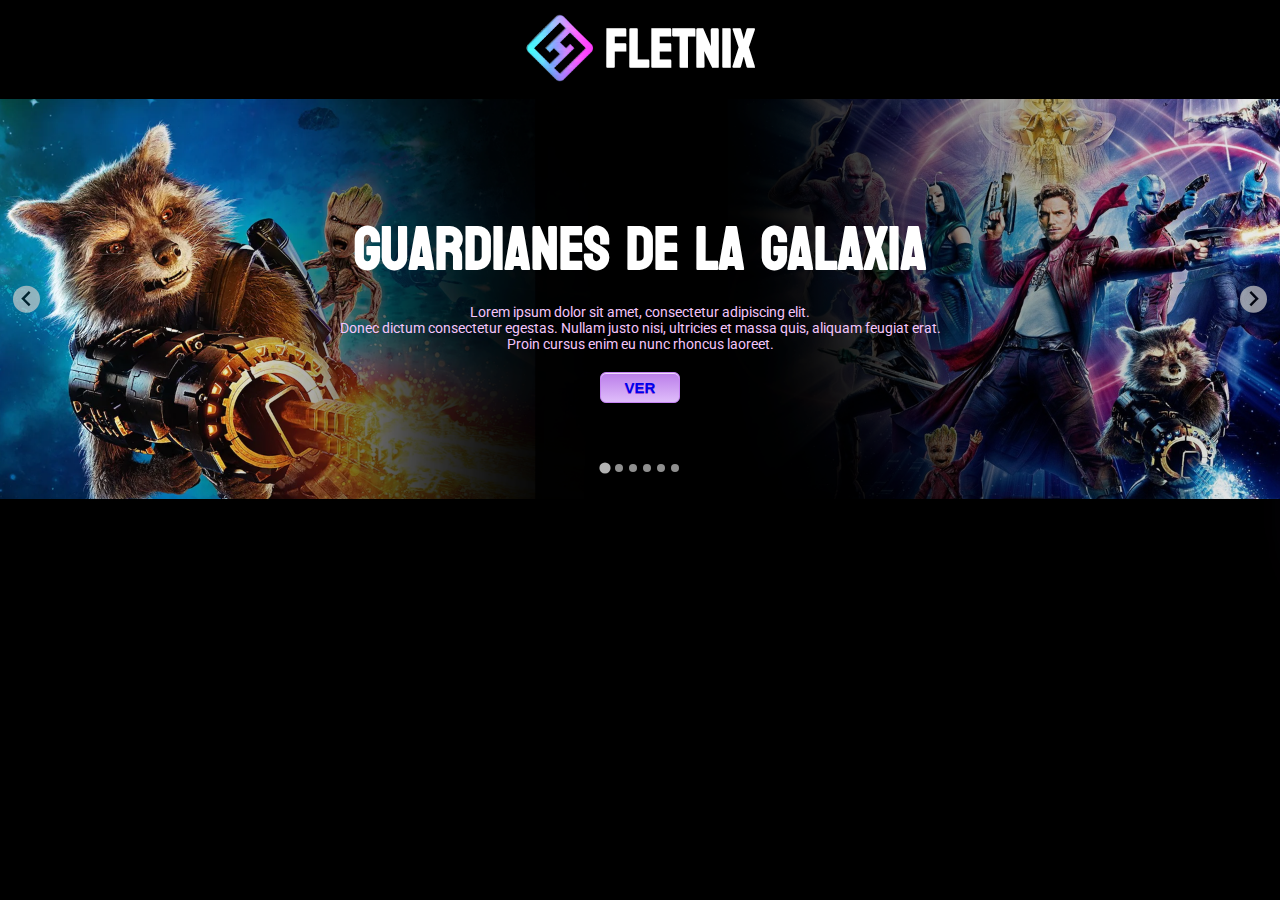
<file: index.html>
﻿<!doctype html>
<html lang="es">
<head>
	<!-- Informació Meta -->
	<meta charset="utf-8"/>
	<meta name="description" content="Lorem Ipsum">
	<meta name="keywords" content="Lorem, Ipsum">
	<meta name="author" content="Lorem Ipsum">

	<link href="https://fonts.googleapis.com/css2?family=Koulen&display=swap" rel="stylesheet">
	<link rel="preconnect" href="https://fonts.googleapis.com">
	<link rel="preconnect" href="https://fonts.gstatic.com" crossorigin>
	<link href="https://fonts.googleapis.com/css2?family=Koulen&family=Roboto&display=swap" rel="stylesheet">

	<!-- Enllaç a l'arxiu CSS Extern -->
	<link rel="stylesheet" href="css/style.css" type="text/css"/>
	<link rel="stylesheet" href="css/splide.css" type="text/css"/>

	<!-- Link to the file hosted on your server, -->
	<link rel="stylesheet" href="css/splide.min.css">

	<script src="js/splide.min.js"></script>
	<script src="js/splide.js"></script>

	<!-- jquery -->
	<script  type="text/javascript" src="https://code.jquery.com/jquery-3.6.0.min.js"></script>

	<!-- Enllaç a Javascript Extern -->
	<script  type="text/javascript" src="js/javascript.js"></script>

	<!-- favicon -->
	<link href="img/favicon/favicon.png" rel="icon" type="image/png" />

	<!-- Títol de la pàgina -->
	<title>Títol de la pàgina</title>
</head>
<body>
	<header></header>
	<div id="main">
		<img id="logo" src="img/logo.png"/>
		<h2 id=fletnix>FLETNIX</h2>
	</div>
	<section class="splide" aria-label="Splide Basic HTML Example" data-splide='{"type":"loop","perPage":1}'>
  <div class="splide__track">
		<ul class="splide__list">
			<li class="splide__slide">
				<div class="info_slider">
				<h1>Guardianes de la Galaxia</h1>
				<p id="description_slide"> Lorem ipsum dolor sit amet, consectetur adipiscing elit.</br> Donec dictum consectetur egestas. Nullam justo nisi, ultricies et massa quis, aliquam feugiat erat.</br> Proin cursus enim eu nunc rhoncus laoreet. </p>
				<button id="button_slide"><a href="https://molokoserver.com/rebost/cecot/video.mp4" target="_blank">VER</a></button>
				</div>
				<img class="slider" src="img/banner/3.png"/>
			</li>
			<li class="splide__slide">
				<div class="info_slider">
				<h1>Siempre a tu lado, Hachiko</h1>
				<p id="description_slide">Lorem ipsum dolor sit amet, consectetur adipiscing elit.</br> Donec dictum consectetur egestas. Nullam justo nisi, ultricies et massa quis, aliquam feugiat erat.</br> Proin cursus enim eu nunc rhoncus laoreet.</p>
				<button id="button_slide"><a href="https://molokoserver.com/rebost/cecot/video.mp4" target="_blank">VER</a></button>
				</div>
				<img class="slider" src="img/banner/2.png"/>
			</li>
			<li class="splide__slide">
				<div class="info_slider">
				<h1>AQUAMAN</h1>
				<p id="description_slide">Lorem ipsum dolor sit amet, consectetur adipiscing elit.</br> Donec dictum consectetur egestas. Nullam justo nisi, ultricies et massa quis, aliquam feugiat erat.</br> Proin cursus enim eu nunc rhoncus laoreet.</p>
				<button id="button_slide"><a href="https://molokoserver.com/rebost/cecot/video.mp4" target="_blank">VER</a></button>
				</div>
				<img class="slider" src="img/banner/1.png"/>
			</li>
			<li class="splide__slide">
				<div class="info_slider">
				<h1>Doctor Strange </h1>
				<p id="description_slide">Lorem ipsum dolor sit amet, consectetur adipiscing elit.</br> Donec dictum consectetur egestas. Nullam justo nisi, ultricies et massa quis, aliquam feugiat erat.</br> Proin cursus enim eu nunc rhoncus laoreet.</p>
				<button id="button_slide"><a href="https://molokoserver.com/rebost/cecot/video.mp4" target="_blank">VER</a></button>
				</div>
				<img class="slider" src="img/banner/4.png"/>
			</li>
			<li class="splide__slide">
				<div class="info_slider">
				<h1>AVATAR</h1>
				<p id="description_slide">Lorem ipsum dolor sit amet, consectetur adipiscing elit.</br> Donec dictum consectetur egestas. Nullam justo nisi, ultricies et massa quis, aliquam feugiat erat.</br> Proin cursus enim eu nunc rhoncus laoreet.</p>
				<button id="button_slide"><a href="https://molokoserver.com/rebost/cecot/video.mp4" target="_blank">VER</a></button>
				</div>
				<img class="slider" src="img/banner/5.png"/>
			</li>
			<li class="splide__slide">
				<div class="info_slider">
				<h1>Spider Man</h1>
				<p id="description_slide">Lorem ipsum dolor sit amet, consectetur adipiscing elit.</br> Donec dictum consectetur egestas. Nullam justo nisi, ultricies et massa quis, aliquam feugiat erat.</br> Proin cursus enim eu nunc rhoncus laoreet.</p>
				<button id="button_slide"><a href="https://molokoserver.com/rebost/cecot/video.mp4" target="_blank">VER</a></button>
				</div>
				<img class="slider" src="img/banner/6.png"/>
			</li>
		</ul>
  </div>

	<header></header>

</section>
	<section id="llistat_pellicules">
	</section>

	<div id="afegir"><a href="formulari.html">Afegir</a></div>
	<footer></footer>
</body>
</html>
</file>
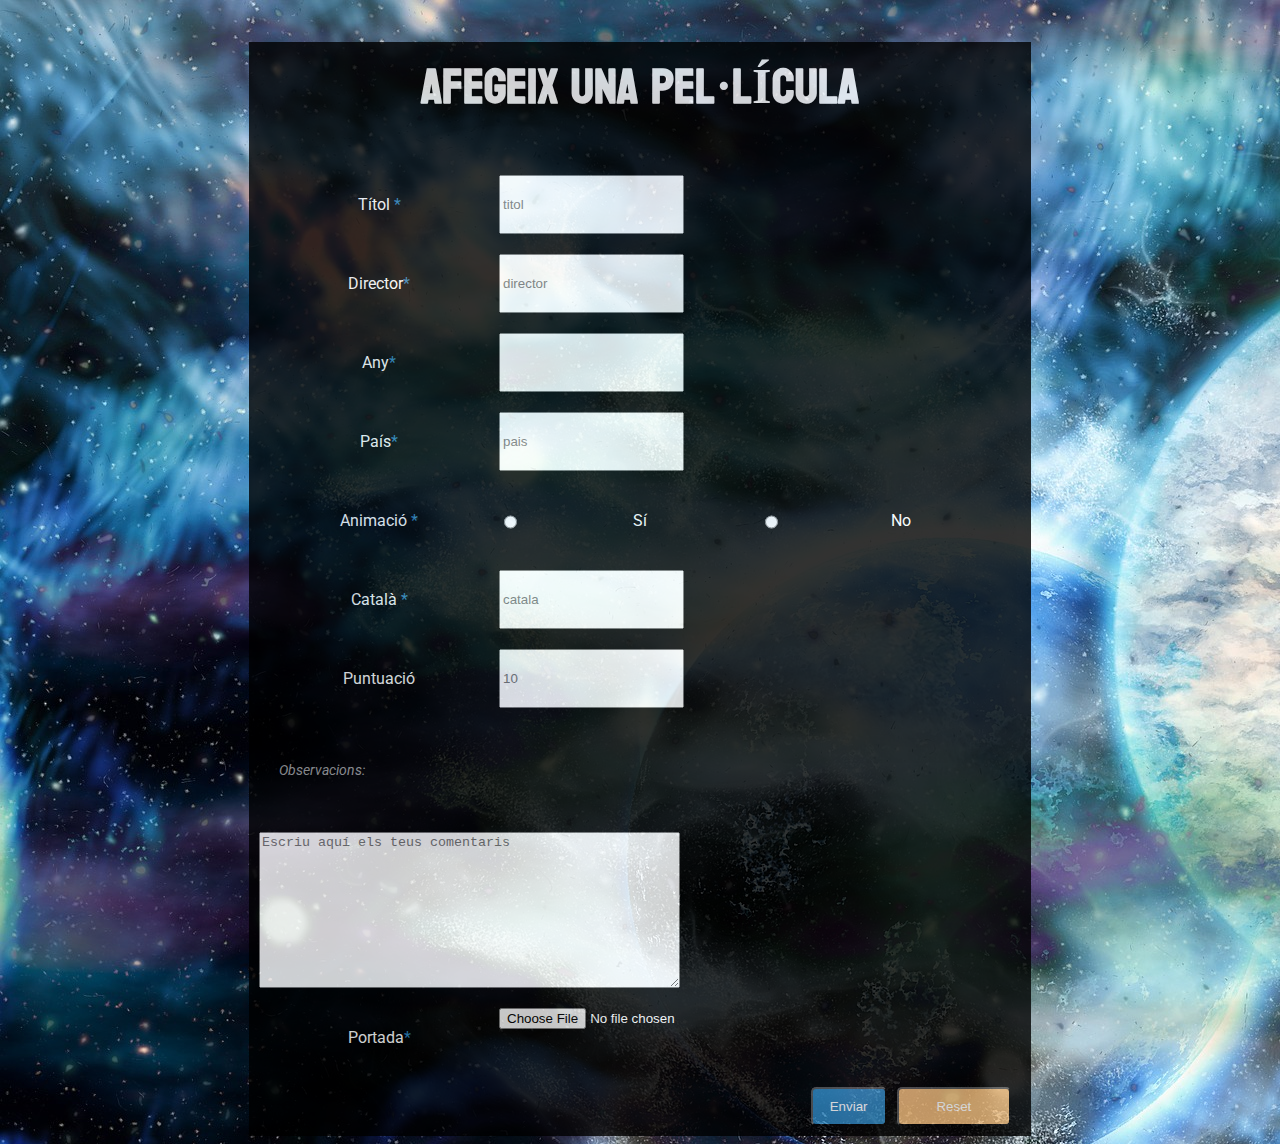
<file: formulari.html>
﻿<!doctype html>
<html lang="es">
<head>
	<!-- Informació Meta -->
	<meta charset="utf-8"/>
	<meta name="description" content="Lorem Ipsum">
	<meta name="keywords" content="Lorem, Ipsum">
	<meta name="author" content="Lorem Ipsum">

	<link rel="preconnect" href="https://fonts.googleapis.com">
<link rel="preconnect" href="https://fonts.gstatic.com" crossorigin>
<link href="https://fonts.googleapis.com/css2?family=Bungee&family=Roboto:wght@300;400&display=swap" rel="stylesheet">

	<link rel="preconnect" href="https://fonts.googleapis.com">
	<link rel="preconnect" href="https://fonts.gstatic.com" crossorigin>
	<link href="https://fonts.googleapis.com/css2?family=BhuTuka+Expanded+One&family=Bungee&family=Fahkwang&family=Roboto:wght@300;400&display=swap" rel="stylesheet">

	<link href="https://fonts.googleapis.com/css2?family=Koulen&display=swap" rel="stylesheet">
	<link rel="preconnect" href="https://fonts.googleapis.com">
	<link rel="preconnect" href="https://fonts.gstatic.com" crossorigin>
	<link href="https://fonts.googleapis.com/css2?family=Koulen&family=Roboto&display=swap" rel="stylesheet">

	<!-- Enllaç a l'arxiu CSS Extern -->
	<link rel="stylesheet" href="css/formulari.css" type="text/css"/>

	<!-- Enllaç a Javascript Extern -->
	<script  type="text/javascript" src="js/javascript.js"></script>

	<!-- favicon -->
	<link href="img/favicon.png" rel="icon" type="image/png" />

	<!-- Títol de la pàgina -->
	<title>Títol de la pàgina</title>
</head>
<body>
	<header></header>
	<section>
		<article>
			<form id="formulari"  method="POST" action="php/pellicules_add.php" enctype="multipart/form-data">
				<h1>AFEGEIX UNA PEL·LÍCULA</h1>
					<div>
						<label>Títol <span>*</span></label>
						<input type="text" name="titol" id="titol" placeholder="titol" onblur="valida_nom();"><br>
						<div class="error" id="error_titol"></div>
					</div>
					<div>
						<label>Director<span>*</span></label>
						<input type="text" name="director" id="director" placeholder="director" onblur="valida_cognom();"><br>
						<div class="error" id="error_director"></div>
					</div>
					<div>
						<label>Any<span>*</span></label>
						<input type="number" name="any" id="any">
					</div>
					<div>
						<label>País<span>*</span></label>
						<input type="text" name="pais" id="pais" placeholder="pais" onblur="valida_cognom();"><br>
						<div class="error" id="error_pais"></div>
					</div>
					<div>
						<label>Animació <span>*</span></label>
						<input type="radio" name="animacio" id="animacio_si" value="si" onblur="valida_online()"><label>Sí</label>
						<input type="radio" name="animacio" id="animacio_no" value="no" onblur="valida_online()"><label>No</label>
						<span class="error" id="error_online"></span>
					</div>
					<div>
						<label>Català <span>*</span></label>
						<input type="text" name="catala" id="catala" placeholder="catala" onblur="valida_nom();"><br>
						<div class="error" id="error_nom"></div>
					</div>
					<div>
						<label>Puntuació</label>
						<input type="number" name="puntuacio" id="puntuacio" placeholder="10" onblur="valida_comanda()">
						<div class="error" id="error_comanda"></div>
					</div>
					<div id="obeservacions">
						<p> Observacions:</p>
					</div>
					<div>
							<textarea name="textarea" rows="10" cols="50" placeholder="Escriu aquí els teus comentaris"></textarea>
					</div>
					<div>
						<label>Portada<span>*</span></label>
						<input type="file" name="email" id="email" placeholder="exemple@exemple.cat">
					</div>
				</div>

				<div id="botones">
				<input type="submit" name="enviar" value="Enviar" id="enviar">
				<input type="reset" name="cancel·lar" id="cancel·lar">
				</div>
		</article>
	</section>
	<footer></footer>
</body>

</html>
</file>
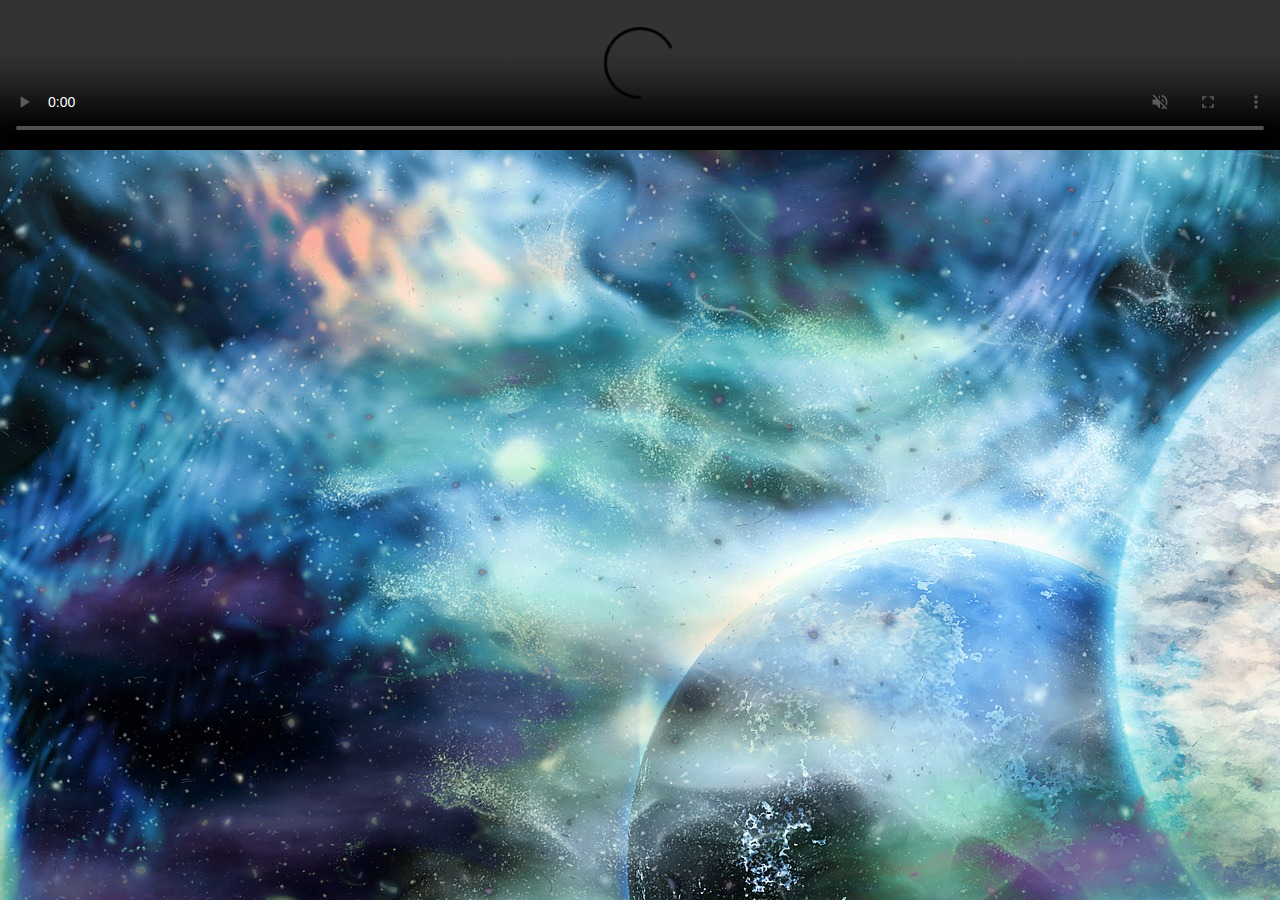
<file: video.html>
﻿<!doctype html>
<html lang="es">
<head>
	<!-- Informació Meta -->
	<meta charset="utf-8"/>
	<meta name="description" content="Lorem Ipsum">
	<meta name="keywords" content="Lorem, Ipsum">
	<meta name="author" content="Lorem Ipsum">

	<!-- Enllaç a l'arxiu CSS Extern -->
	<link rel="stylesheet" href="css/style.css" type="text/css"/>

	<!-- Enllaç a Javascript Extern -->
	<script  type="text/javascript" src="js/javascript.js"></script>

	<!-- favicon -->
	<link href="img/favicon.png" rel="icon" type="image/png" />

	<!-- Títol de la pàgina -->
	<title>Títol de la pàgina</title>
</head>
<body>
	<header></header>
	<section>
		<video id="video" autoplay muted controls>
	  <source src="https://molokoserver.com/rebost/cecot/video.mp4" type="video/mp4">
		</video>
	</section>
	<footer></footer>
</body>
</html>
</file>
<file: css/style.css>
/*COS*/

body{

    font-family: 'Koulen', cursive;
    background-image:url("../img/univers.jpg");
    font-size: 40px;
    margin: 0;
    text-align: center;
    }

/*CAPÇALRA*/
#main {
  display: flex;
  justify-content: center;
  align-items: center;
}

#logo{
  width: 70px;
}
#fletnix{
    background: black;
    color: white;
    margin: 0px;
    /*background-image:url("../img/fons.jpg");
    background-repeat:no-repeat;*/
    background-size: 100%;
    font-size: 55px;
    margin-left: 10px;
        }
  h1{
    color: white;
    font-size:15px;
    }

  h2 {
    font-family: 'Koulen', cursive;
    background: rgb(38,7,80);
    background: radial-gradient(circle, rgba(38,7,80,0.559600060727416) 0%, rgba(8,35,89,1) 18%, rgba(0,0,0,1) 50%, rgba(116,162,255,0.7696840943408614) 71%, rgba(0,0,0,1) 100%);
    color: white;
    font-size: 25px;
    margin-bottom: 40px;
    }

/*PART INFERIOR*/

.google img{width: 15px;}
.eliminar img{width: 30px;}

  .covers {
    border-radius: 10px;
    width:80%;
    }

  #llistat_pellicules{
    display:flex;
    flex-wrap:wrap;
    justify-content: space-around;
    font-family: 'Roboto', sans-serif;
    font-size: 12px;
    background: rgb(38,7,80);
    background: radial-gradient(circle, rgba(38,7,80,0.559600060727416) 0%, rgba(8,35,89,1) 18%, rgba(0,0,0,1) 50%, rgba(116,162,255,0.7696840943408614) 71%, rgba(0,0,0,1) 100%);
    margin-left: 30px;
    margin-right: 30px;
    }


  .peli {
    width: 15%;
    color:white;
    background: black;
    margin:10px;
    border-radius: 10px;
      }

    #director{font-size: 20px;}

    .estrelles img {width: 10%;}

    #video{width: 100%;}

a{text-decoration:none;}

/*Botó afegir pel·lícula*/
    #afegir {
      width:30px;
      height: 25px;
      bottom: 15px;
      left: 15px;
      display:inline-block;
      position: absolute;
      		top:480px;
      		left:1350px;

      --glow-color: rgb(217, 176, 255);
     --glow-spread-color: rgba(191, 123, 255, 0.781);
     --enhanced-glow-color: rgb(231, 206, 255);
     --btn-color: rgb(100, 61, 136);
     border: .25em solid var(--glow-color);
     padding: 1em 3em;
     color: var(--glow-color);
     font-size: 15px;
     font-weight: bold;
     background-color: var(--btn-color);
     border-radius: 1em;
     outline: none;
     box-shadow: 0 0 1em .25em var(--glow-color),
            0 0 4em 1em var(--glow-spread-color),
            inset 0 0 .75em .25em var(--glow-color);
     text-shadow: 0 0 .5em var(--glow-color);
     transition: all 0.3s;
    }

    #afegir::after {
     pointer-events: none;
     content: "";
     top: 120%;
     left: 0;
     height: 100%;
     width: 100%;
     background-color: var(--glow-spread-color);
     filter: blur(2em);
     opacity: .7;
     transform: perspective(1.5em) rotateX(35deg) scale(1, .6);
    }

    #afegir:hover {
     color: var(--btn-color);
     background-color: var(--glow-color);
     box-shadow: 0 0 1em .25em var(--glow-color),
            0 0 4em 2em var(--glow-spread-color),
            inset 0 0 .75em .25em var(--glow-color);
    }

    #afegir:active {
     box-shadow: 0 0 0.6em .25em var(--glow-color),
            0 0 2.5em 2em var(--glow-spread-color),
            inset 0 0 .5em .25em var(--glow-color);
    }
</file>
<file: css/formulari.css>
body{
  font-family: 'Roboto', sans-serif;
  background-image:url("../img/univers.jpg");
  background-repeat:no-repeat;

  text-align: center;
  color:white;
  display:flex;
  justify-content: center;
    }
h1{
  font-family: 'Koulen', cursive;
  font-size: 50px;
}

article {
  background: black ;
  width:100%;
  opacity: 0.8;
        }

label {
   display: inline-block;
   width: 200px;
   padding: 20px;
      }

div {
  display:flex;
  justify-content:column;
  padding:10px;
    }

p{
  font-style: italic;
  color:#a4a5a6;
  font-size:14px;
  padding: 20px;
}

h2{
  font-family: 'Bungee', cursive;
  background: linear-gradient(4deg, rgba(0,0,0,1) 0%, rgba(255,255,255,1) 0%, rgba(37,150,190,1) 63%);
  text-align: center;
  font-size:30px;
  background: #2596be;
  color: #eeeee4;
    }

#enviar{
  width: 10%;
  padding:10px;
  margin-right:10px;
  background: #2B81B9;
  border-radius: 5px;
  color:white;
}

#cancel·lar{
  width: 15%;
  padding:10px;
  margin-right:10px;
  background: #eab676;
  border-radius: 5px;
  color:white;
  }
#login{
  background: #edd1ff;
  border: #7ac2b0 3px solid;
  border-radius: 5px;
}

#botones{
  display: flex;
  justify-content:right;

}
span{
  color:#2B81B9;
}
#observacions{
  padding:10px;

}
#error_nom{color: #2B81B9;}
</file>
